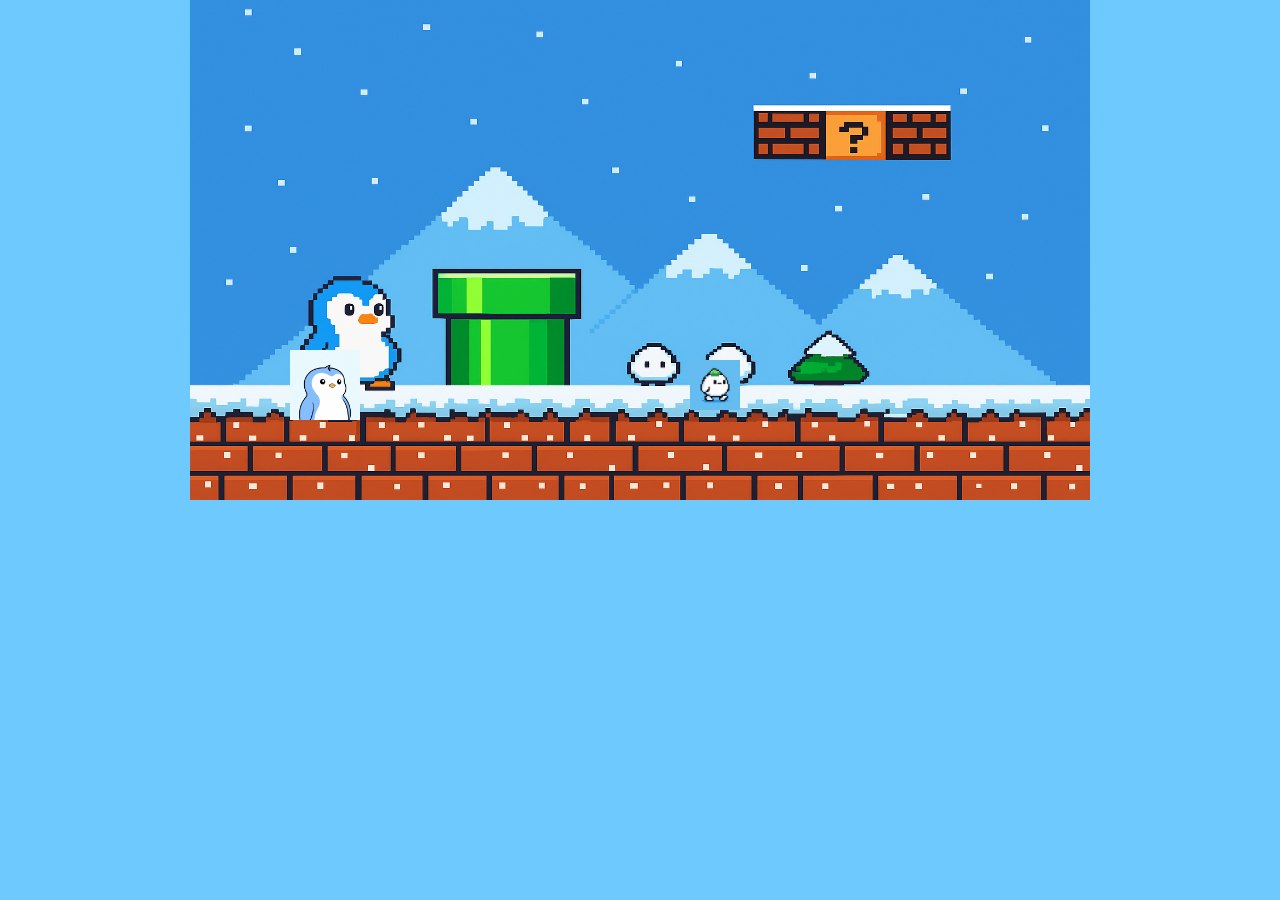
<file: index.html>
<!DOCTYPE html>
<html lang="en">
<head>
<meta charset="UTF-8">
<meta name="viewport" content="width=device-width, initial-scale=1.0">
<title>Pengu Adventure</title>
<style>
    body { margin: 0; background: #6ec9ff; overflow: hidden; touch-action: none; }
    canvas { display: block; margin: 0 auto; background: #6ec9ff; }
</style>
</head>
<body>
<canvas id="game" width="900" height="500"></canvas>
<script src="game.js"></script>
</body>
</html>
</file>
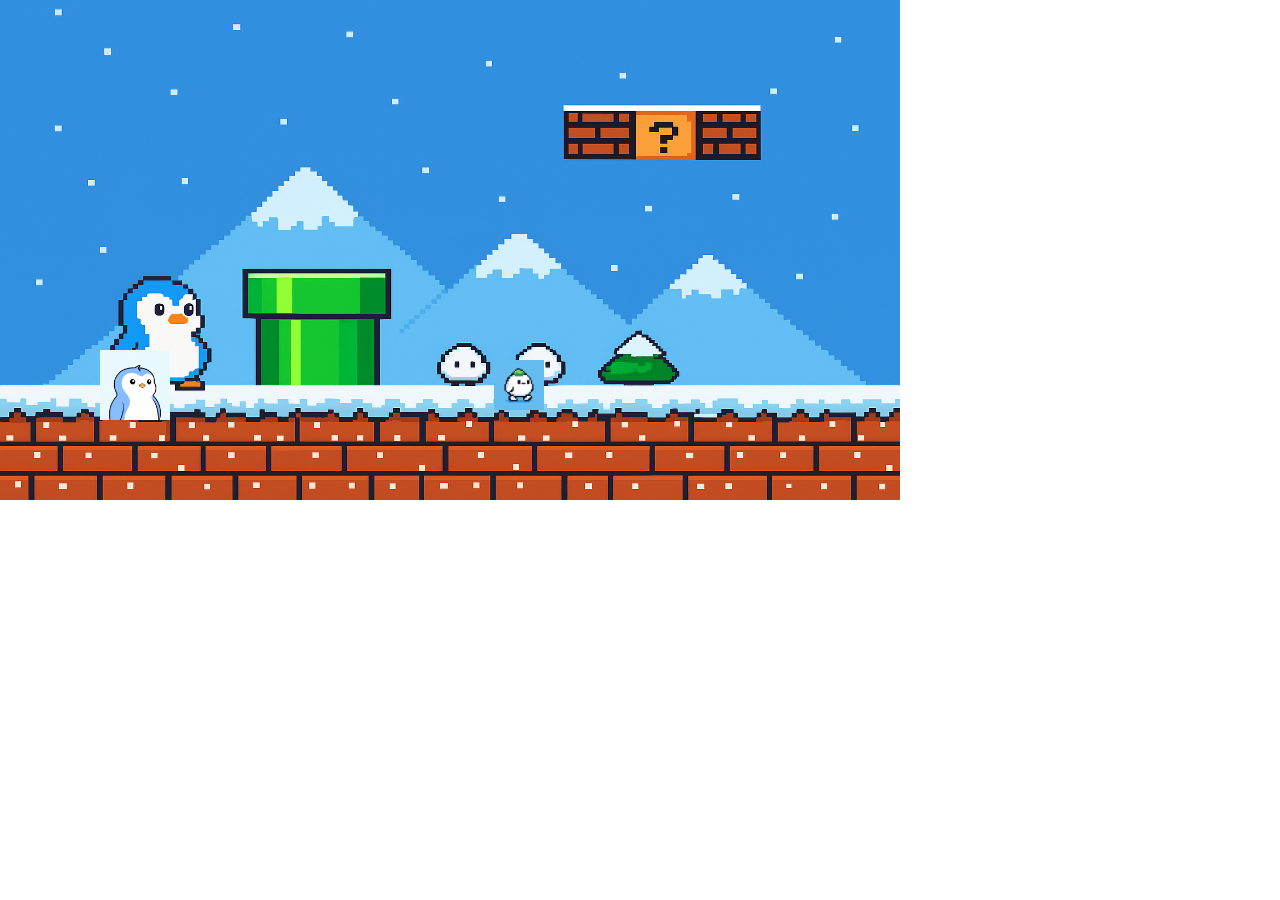
<file: game.html>
<!DOCTYPE html>
<html lang="tr">
<head>
  <meta charset="UTF-8">
  <title>Pengu Game</title>
  <link rel="stylesheet" href="style.css">
</head>
<body>
  <canvas id="game" width="900" height="500"></canvas>
  <script src="game.js"></script>
</body>
</html>
</file>
<file: style.css>
body{margin:0;}
</file>
